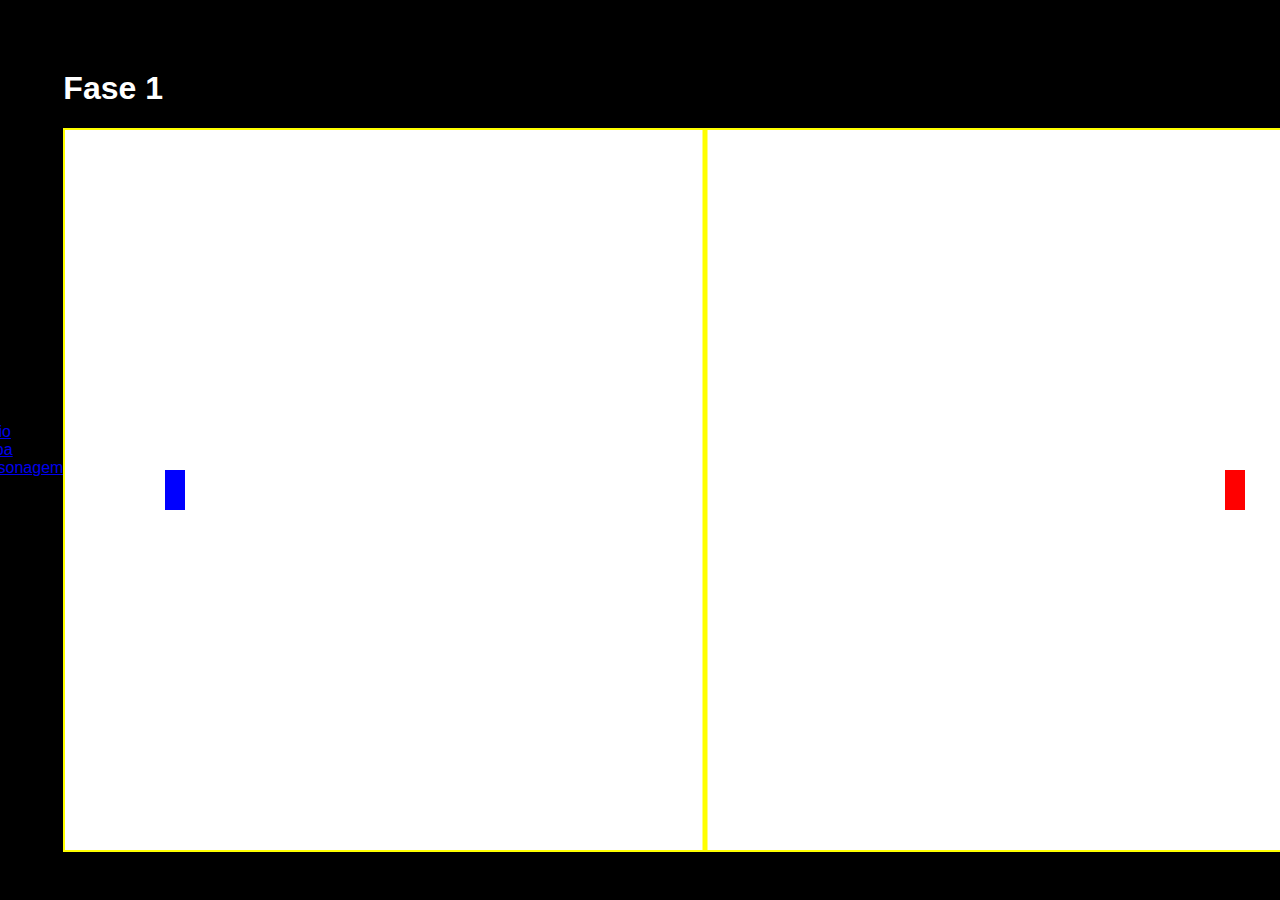
<file: levels/level-one.html>
<!DOCTYPE html>
<html lang="pt-br">
<head>
    <meta charset="UTF-8">
    <meta name="viewport" content="width=device-width, initial-scale=1.0">
    <title>Fase 1</title>
    <link rel="stylesheet" href="../style/level-one.css">
</head>
<body>
    <nav>
        <ul>
            <li><a href="/index.html">Início</a></li>
            <li><a href="/map.html">Mapa</a></li>
            <li><a href="/character.html">Personagem</a></li>
        </ul>
    </nav>
    <main>
        <h1>Fase 1</h1>
        <main>
            <canvas id="gameCanvas" width="1280" height="720"></canvas>
        </main>
        <script src="/scripts/game.js"></script>
    </main>
</body>
</html>
</file>
<file: style/level-one.css>
/* Estilização do corpo da página */
body {
    margin: 0;
    padding: 0;
    background-color: black; 
    color: white; 
    font-family: Arial, sans-serif;
    display: flex;
    align-items: center;
    justify-content: center;
    height: 100vh; 
}


#gameCanvas {
    display: block;
    margin: 0 auto;
    background-color: #ffffff; 
    border: 2px solid yellow;
}
</file>
